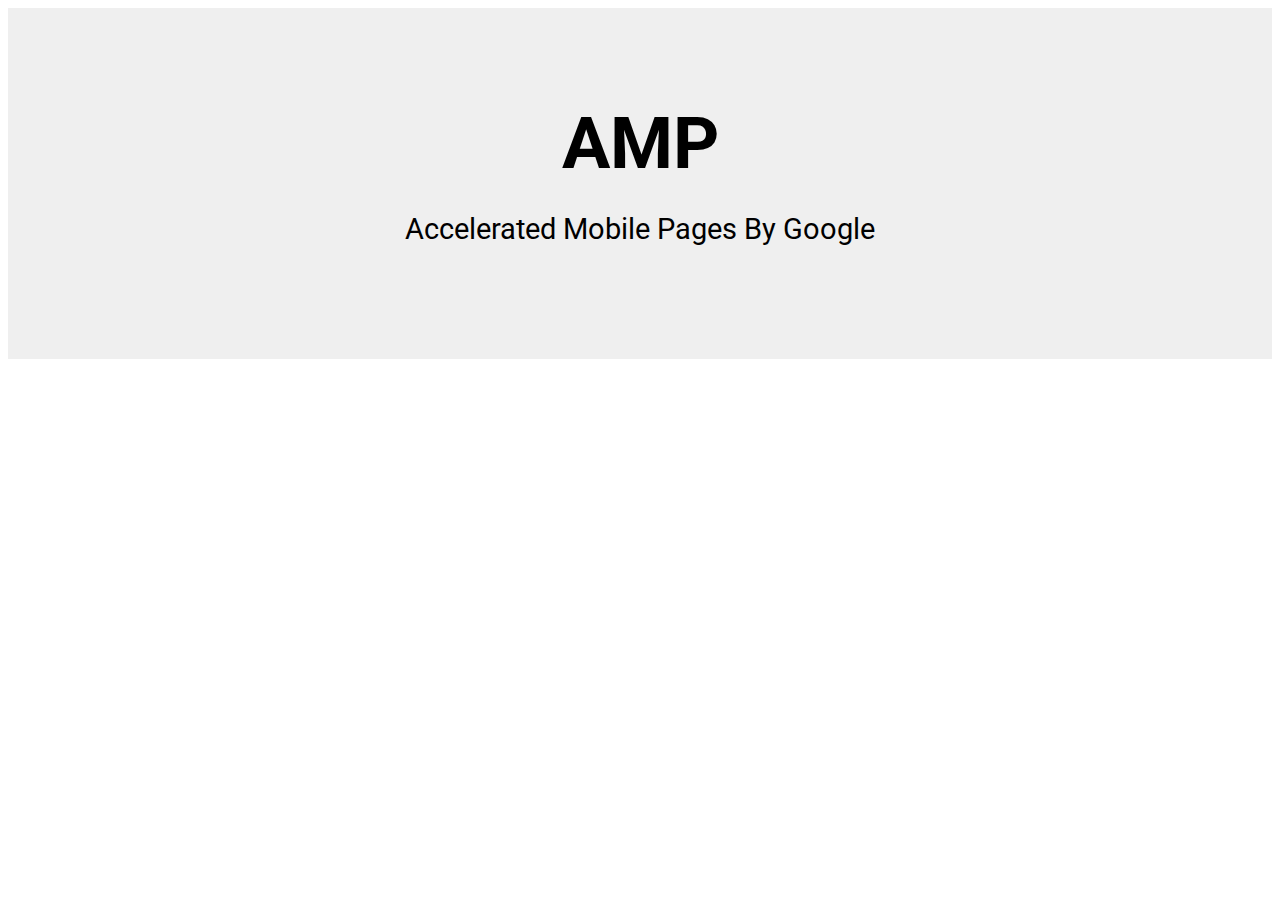
<file: index.html>
<!DOCTYPE html>
<html amp>
<head>
  <!-- Site made with Mobirise Website Builder v4.7.6, https://mobirise.com -->
  <meta charset="UTF-8">
  <meta http-equiv="X-UA-Compatible" content="IE=edge">
  <meta name="generator" content="Mobirise v4.7.6, mobirise.com">
  <meta name="viewport" content="width=device-width, initial-scale=1, minimum-scale=1">
  <link rel="shortcut icon" href="assets/images/logo.png" type="image/x-icon">
  <meta name="description" content="">
  <title>Home</title>
  
<link rel="canonical" href="index.html">
 <style amp-boilerplate>body{-webkit-animation:-amp-start 8s steps(1,end) 0s 1 normal both;-moz-animation:-amp-start 8s steps(1,end) 0s 1 normal both;-ms-animation:-amp-start 8s steps(1,end) 0s 1 normal both;animation:-amp-start 8s steps(1,end) 0s 1 normal both}@-webkit-keyframes -amp-start{from{visibility:hidden}to{visibility:visible}}@-moz-keyframes -amp-start{from{visibility:hidden}to{visibility:visible}}@-ms-keyframes -amp-start{from{visibility:hidden}to{visibility:visible}}@-o-keyframes -amp-start{from{visibility:hidden}to{visibility:visible}}@keyframes -amp-start{from{visibility:hidden}to{visibility:visible}}</style>
<noscript><style amp-boilerplate>body{-webkit-animation:none;-moz-animation:none;-ms-animation:none;animation:none}</style></noscript>
<link href="https://fonts.googleapis.com/css?family=Roboto:100,100i,300,300i,400,400i,500,500i,700,700i,900,900i&subset=cyrillic" rel="stylesheet">
 
 <style amp-custom> 
div,span,h1,h2,h3,h4,h5,h6,p,blockquote,a,ol,ul,li,figcaption{font: inherit;}section{background-color: #eeeeee;}section,.container,.container-fluid{position: relative;word-wrap: break-word;}a.mbr-iconfont:hover{text-decoration: none;}.article .lead p,.article .lead ul,.article .lead ol,.article .lead pre,.article .lead blockquote{margin-bottom: 0;}a{font-style: normal;font-weight: 400;cursor: pointer;}a,a:hover{text-decoration: none;}figure{margin-bottom: 0;}h1,h2,h3,h4,h5,h6,.h1,.h2,.h3,.h4,.h5,.h6,.display-1,.display-2,.display-3,.display-4{line-height: 1;word-break: break-word;word-wrap: break-word;}b,strong{font-weight: bold;}blockquote{padding: 10px 0 10px 20px;position: relative;border-left: 2px solid;border-color: #ff3366;}input:-webkit-autofill,input:-webkit-autofill:hover,input:-webkit-autofill:focus,input:-webkit-autofill:active{transition-delay: 9999s;transition-property: background-color,color;}textarea[type="hidden"]{display: none;}body{position: relative;}section{background-position: 50% 50%;background-repeat: no-repeat;background-size: cover;}section .mbr-background-video,section .mbr-background-video-preview{position: absolute;bottom: 0;left: 0;right: 0;top: 0;}.row{display: -webkit-box;display: -webkit-flex;display: -ms-flexbox;display: flex;-webkit-flex-wrap: wrap;-ms-flex-wrap: wrap;flex-wrap: wrap;margin-right: -15px;margin-left: -15px;}@media (min-width: 576px){.row{margin-right: -15px;margin-left: -15px;}}@media (min-width: 768px){.row{margin-right: -15px;margin-left: -15px;}}@media (min-width: 992px){.row{margin-right: -15px;margin-left: -15px;}}@media (min-width: 1200px){.row{margin-right: -15px;margin-left: -15px;}}.hidden{visibility: hidden;}.mbr-z-index20{z-index: 20;}.mbr-white{color: #ffffff;}.mbr-black{color: #000000;}.mbr-bg-white{background-color: #ffffff;}.mbr-bg-black{background-color: #000000;}.align-left{text-align: left;}.align-center{text-align: center;}.align-right{text-align: right;}@media (max-width: 767px){.align-left,.align-center,.align-right,.mbr-section-btn,.mbr-section-title{text-align: center;}}.mbr-light{font-weight: 300;}.mbr-regular{font-weight: 400;}.mbr-semibold{font-weight: 500;}.mbr-bold{font-weight: 700;}.mbr-figure img,.mbr-figure iframe{display: block;width: 100%;}.card{background-color: transparent;border: none;}.card-img{text-align: center;flex-shrink: 0;}.media{max-width: 100%;margin: 0 auto;}.mbr-figure{-ms-flex-item-align: center;-ms-grid-row-align: center;-webkit-align-self: center;align-self: center;}.media-container > div{max-width: 100%;}.mbr-figure img,.card-img img{width: 100%;}@media (max-width: 991px){.media-size-item{width: auto;}.media{width: auto;}.mbr-figure{width: 100%;}}.mbr-section-btn{margin-left: -.25rem;margin-right: -.25rem;font-size: 0;}nav .mbr-section-btn{margin-left: 0rem;margin-right: 0rem;}.btn .mbr-iconfont,.btn.btn-sm .mbr-iconfont{cursor: pointer;margin-right: 0.5rem;}.btn.btn-md .mbr-iconfont,.btn.btn-md .mbr-iconfont{margin-right: 0.8rem;}[type="submit"]{-webkit-appearance: none;}.mbr-fullscreen .mbr-overlay{min-height: 100vh;}.mbr-fullscreen{display: flex;display: -webkit-flex;display: -moz-flex;display: -ms-flex;display: -o-flex;align-items: center;-webkit-align-items: center;min-height: 100vh;box-sizing: border-box;padding-top: 3rem;padding-bottom: 3rem;}amp-img img{max-height: 100%;max-width: 100%;}img.mbr-temp{width: 100%;}.super-hide{display: none;}.is-builder .nodisplay + img[async],.is-builder .nodisplay + img[decoding="async"],.is-builder amp-img > a + img[async],.is-builder amp-img > a + img[decoding="async"]{display: none;}html:not(.is-builder) amp-img > a{position: absolute;top: 0;bottom: 0;left: 0;right: 0;z-index: 1;}.is-builder .temp-amp-sizer{position: absolute;}.is-builder amp-youtube .temp-amp-sizer,.is-builder amp-vimeo .temp-amp-sizer{position: static;}
*{box-sizing: border-box;}body{font-family: Roboto;font-style: normal;line-height: 1.5;}.mbr-section-title{font-style: normal;line-height: 1.2;}.mbr-section-subtitle{line-height: 1.3;}.mbr-text{font-style: normal;line-height: 1.6;}.display-1{font-family: 'Roboto',sans-serif;font-size: 4.5rem;}.display-2{font-family: 'Roboto',sans-serif;font-size: 2.2rem;}.display-4{font-family: 'Roboto',sans-serif;font-size: 0.9rem;}.display-5{font-family: 'Roboto',sans-serif;font-size: 1.8rem;}.display-7{font-family: 'Roboto',sans-serif;font-size: 1.1rem;}@media (max-width: 768px){.display-1{font-size: 3.6rem;font-size: calc( 2.225rem + (4.5 - 2.225) * ((100vw - 20rem) / (48 - 20)));line-height: calc( 1.4 * (2.225rem + (4.5 - 2.225) * ((100vw - 20rem) / (48 - 20))));}.display-2{font-size: 1.76rem;font-size: calc( 1.42rem + (2.2 - 1.42) * ((100vw - 20rem) / (48 - 20)));line-height: calc( 1.4 * (1.42rem + (2.2 - 1.42) * ((100vw - 20rem) / (48 - 20))));}.display-4{font-size: 0.72rem;font-size: calc( 0.965rem + (0.9 - 0.965) * ((100vw - 20rem) / (48 - 20)));line-height: calc( 1.4 * (0.965rem + (0.9 - 0.965) * ((100vw - 20rem) / (48 - 20))));}.display-5{font-size: 1.44rem;font-size: calc( 1.28rem + (1.8 - 1.28) * ((100vw - 20rem) / (48 - 20)));line-height: calc( 1.4 * (1.28rem + (1.8 - 1.28) * ((100vw - 20rem) / (48 - 20))));}}.btn{font-weight: 400;border-width: 2px;border-style: solid;font-style: normal;letter-spacing: 2px;margin: .4rem .8rem;white-space: normal;transition-property: background-color,color,border-color,box-shadow;transition-duration: .3s,.3s,.3s,2s;transition-timing-function: ease-in-out;padding: 1rem 2rem;border-radius: 0px;display: inline-flex;align-items: center;justify-content: center;word-break: break-word;}.btn-sm{border: 1px solid;font-weight: 400;letter-spacing: 2px;-webkit-transition: all 0.3s ease-in-out;-moz-transition: all 0.3s ease-in-out;transition: all 0.3s ease-in-out;padding: 0.6rem 0.8rem;border-radius: 0px;}.btn-md{font-weight: 600;letter-spacing: 2px;margin: .4rem .8rem;-webkit-transition: all 0.3s ease-in-out;-moz-transition: all 0.3s ease-in-out;transition: all 0.3s ease-in-out;padding: 1rem 2rem;border-radius: 0px;}.bg-primary{background-color: #4ea2e3;}.bg-success{background-color: #0dcd7b;}.bg-info{background-color: #8282e7;}.bg-warning{background-color: #767676;}.bg-danger{background-color: #a0a0a0;}.btn-primary,.btn-primary:active,.btn-primary.active{background-color: #4ea2e3;border-color: #4ea2e3;color: #ffffff;}.btn-primary:hover,.btn-primary:focus,.btn-primary.focus{color: #ffffff;background-color: #1f7dc5;border-color: #1f7dc5;}.btn-primary.disabled,.btn-primary:disabled{color: #ffffff;background-color: #1f7dc5;border-color: #1f7dc5;}.btn-secondary,.btn-secondary:active,.btn-secondary.active{background-color: #4addff;border-color: #4addff;color: #003c4a;}.btn-secondary:hover,.btn-secondary:focus,.btn-secondary.focus{color: #003c4a;background-color: #00cdfd;border-color: #00cdfd;}.btn-secondary.disabled,.btn-secondary:disabled{color: #003c4a;background-color: #00cdfd;border-color: #00cdfd;}.btn-info,.btn-info:active,.btn-info.active{background-color: #8282e7;border-color: #8282e7;color: #ffffff;}.btn-info:hover,.btn-info:focus,.btn-info.focus{color: #ffffff;background-color: #4242db;border-color: #4242db;}.btn-info.disabled,.btn-info:disabled{color: #ffffff;background-color: #4242db;border-color: #4242db;}.btn-success,.btn-success:active,.btn-success.active{background-color: #0dcd7b;border-color: #0dcd7b;color: #ffffff;}.btn-success:hover,.btn-success:focus,.btn-success.focus{color: #ffffff;background-color: #088550;border-color: #088550;}.btn-success.disabled,.btn-success:disabled{color: #ffffff;background-color: #088550;border-color: #088550;}.btn-warning,.btn-warning:active,.btn-warning.active{background-color: #767676;border-color: #767676;color: #ffffff;}.btn-warning:hover,.btn-warning:focus,.btn-warning.focus{color: #ffffff;background-color: #505050;border-color: #505050;}.btn-warning.disabled,.btn-warning:disabled{color: #ffffff;background-color: #505050;border-color: #505050;}.btn-danger,.btn-danger:active,.btn-danger.active{background-color: #a0a0a0;border-color: #a0a0a0;color: #ffffff;}.btn-danger:hover,.btn-danger:focus,.btn-danger.focus{color: #ffffff;background-color: #7a7a7a;border-color: #7a7a7a;}.btn-danger.disabled,.btn-danger:disabled{color: #ffffff;background-color: #7a7a7a;border-color: #7a7a7a;}.btn-black,.btn-black:active,.btn-black.active{background-color: #333333;border-color: #333333;color: #ffffff;}.btn-black:hover,.btn-black:focus,.btn-black.focus{color: #ffffff;background-color: #0d0d0d;border-color: #0d0d0d;}.btn-black.disabled,.btn-black:disabled{color: #ffffff;background-color: #0d0d0d;border-color: #0d0d0d;}.btn-white,.btn-white:active,.btn-white.active{background-color: #ffffff;border-color: #ffffff;color: #808080;}.btn-white:hover,.btn-white:focus,.btn-white.focus{color: #808080;background-color: #d9d9d9;border-color: #d9d9d9;}.btn-white.disabled,.btn-white:disabled{color: #808080;background-color: #d9d9d9;border-color: #d9d9d9;}.btn-white,.btn-white:active,.btn-white.active{color: #333333;}.btn-white:hover,.btn-white:focus,.btn-white.focus{color: #333333;}.btn-white.disabled,.btn-white:disabled{color: #333333;}.btn-primary-outline,.btn-primary-outline:active,.btn-primary-outline.active{background: none;border-color: #1c6faf;color: #1c6faf;}.btn-primary-outline:hover,.btn-primary-outline:focus,.btn-primary-outline.focus{color: #ffffff;background-color: #4ea2e3;border-color: #4ea2e3;}.btn-primary-outline.disabled,.btn-primary-outline:disabled{color: #ffffff;background-color: #4ea2e3;border-color: #4ea2e3;}.btn-secondary-outline,.btn-secondary-outline:active,.btn-secondary-outline.active{background: none;border-color: #00b8e3;color: #00b8e3;}.btn-secondary-outline:hover,.btn-secondary-outline:focus,.btn-secondary-outline.focus{color: #003c4a;background-color: #4addff;border-color: #4addff;}.btn-secondary-outline.disabled,.btn-secondary-outline:disabled{color: #003c4a;background-color: #4addff;border-color: #4addff;}.btn-info-outline,.btn-info-outline:active,.btn-info-outline.active{background: none;border-color: #2c2cd7;color: #2c2cd7;}.btn-info-outline:hover,.btn-info-outline:focus,.btn-info-outline.focus{color: #ffffff;background-color: #8282e7;border-color: #8282e7;}.btn-info-outline.disabled,.btn-info-outline:disabled{color: #ffffff;background-color: #8282e7;border-color: #8282e7;}.btn-success-outline,.btn-success-outline:active,.btn-success-outline.active{background: none;border-color: #076d41;color: #076d41;}.btn-success-outline:hover,.btn-success-outline:focus,.btn-success-outline.focus{color: #ffffff;background-color: #0dcd7b;border-color: #0dcd7b;}.btn-success-outline.disabled,.btn-success-outline:disabled{color: #ffffff;background-color: #0dcd7b;border-color: #0dcd7b;}.btn-warning-outline,.btn-warning-outline:active,.btn-warning-outline.active{background: none;border-color: #434343;color: #434343;}.btn-warning-outline:hover,.btn-warning-outline:focus,.btn-warning-outline.focus{color: #ffffff;background-color: #767676;border-color: #767676;}.btn-warning-outline.disabled,.btn-warning-outline:disabled{color: #ffffff;background-color: #767676;border-color: #767676;}.btn-danger-outline,.btn-danger-outline:active,.btn-danger-outline.active{background: none;border-color: #6d6d6d;color: #6d6d6d;}.btn-danger-outline:hover,.btn-danger-outline:focus,.btn-danger-outline.focus{color: #ffffff;background-color: #a0a0a0;border-color: #a0a0a0;}.btn-danger-outline.disabled,.btn-danger-outline:disabled{color: #ffffff;background-color: #a0a0a0;border-color: #a0a0a0;}.btn-black-outline,.btn-black-outline:active,.btn-black-outline.active{background: none;border-color: #000000;color: #000000;}.btn-black-outline:hover,.btn-black-outline:focus,.btn-black-outline.focus{color: #ffffff;background-color: #333333;border-color: #333333;}.btn-black-outline.disabled,.btn-black-outline:disabled{color: #ffffff;background-color: #333333;border-color: #333333;}.btn-white-outline,.btn-white-outline:active,.btn-white-outline.active{background: none;border-color: #ffffff;color: #ffffff;}.btn-white-outline:hover,.btn-white-outline:focus,.btn-white-outline.focus{color: #333333;background-color: #ffffff;border-color: #ffffff;}.text-primary{color: #4ea2e3;}.text-secondary{color: #4addff;}.text-success{color: #0dcd7b;}.text-info{color: #8282e7;}.text-warning{color: #767676;}.text-danger{color: #a0a0a0;}.text-white{color: #ffffff;}.text-black{color: #000000;}a.text-primary:hover,a.text-primary:focus{color: #1c6faf;}a.text-secondary:hover,a.text-secondary:focus{color: #00b8e3;}a.text-success:hover,a.text-success:focus{color: #076d41;}a.text-info:hover,a.text-info:focus{color: #2c2cd7;}a.text-warning:hover,a.text-warning:focus{color: #434343;}a.text-danger:hover,a.text-danger:focus{color: #6d6d6d;}a.text-white:hover,a.text-white:focus{color: #b3b3b3;}a.text-black:hover,a.text-black:focus{color: #4d4d4d;}.alert-success{background-color: #0dcd7b;}.alert-info{background-color: #8282e7;}.alert-warning{background-color: #767676;}.alert-danger{background-color: #a0a0a0;}.btn-form{border-radius: 0;}.btn-form:hover{cursor: pointer;}a,a:hover{color: #4ea2e3;}.mbr-plan-header.bg-primary .mbr-plan-subtitle,.mbr-plan-header.bg-primary .mbr-plan-price-desc{color: #feffff;}.mbr-plan-header.bg-success .mbr-plan-subtitle,.mbr-plan-header.bg-success .mbr-plan-price-desc{color: #acfad9;}.mbr-plan-header.bg-info .mbr-plan-subtitle,.mbr-plan-header.bg-info .mbr-plan-price-desc{color: #ffffff;}.mbr-plan-header.bg-warning .mbr-plan-subtitle,.mbr-plan-header.bg-warning .mbr-plan-price-desc{color: #b6b6b6;}.mbr-plan-header.bg-danger .mbr-plan-subtitle,.mbr-plan-header.bg-danger .mbr-plan-price-desc{color: #e0e0e0;}blockquote{padding: 10px 0 10px 20px;position: relative;border-color: #4ea2e3;border-width: 3px;}ul,ol,pre,blockquote{margin-bottom: 0;margin-top: 0;}pre{background: #f4f4f4;padding: 10px 24px;white-space: pre-wrap;}.inactive{-webkit-user-select: none;-moz-user-select: none;-ms-user-select: none;user-select: none;pointer-events: none;-webkit-user-drag: none;user-drag: none;}html,body{height: auto;min-height: 100vh;}.popover-content ul.show{min-height: 155px;}#scrollToTop{display: none;}.mbr-container{max-width: 800px;padding: 0 10px;margin: 0 auto;position: relative;}h1,h2,h3{margin: auto;}h1,h3,p{padding: 10px 0;margin-bottom: 15px;}p,li,blockquote{color: #15181b;letter-spacing: 0.5px;line-height: 1.7;}.container{padding-right: 15px;padding-left: 15px;width: 100%;margin-right: auto;margin-left: auto;}@media (max-width: 767px){.container{max-width: 540px;}}@media (min-width: 768px){.container{max-width: 720px;}}@media (min-width: 992px){.container{max-width: 960px;}}@media (min-width: 1200px){.container{max-width: 1140px;}}.mbr-row{display: -webkit-box;display: -webkit-flex;display: -ms-flexbox;display: flex;-webkit-flex-wrap: wrap;-ms-flex-wrap: wrap;flex-wrap: wrap;margin-right: -15px;margin-left: -15px;}.mbr-justify-content-center{justify-content: center;}@media (max-width: 767px){.mbr-col-sm-12{-ms-flex: 0 0 100%;flex: 0 0 100%;max-width: 100%;padding-right: 15px;padding-left: 15px;}.mbr-row{margin: 0;}}@media (min-width: 768px){.mbr-col-md-3{-ms-flex: 0 0 25%;flex: 0 0 25%;max-width: 25%;padding-right: 15px;padding-left: 15px;}.mbr-col-md-4{-ms-flex: 0 0 33.333333%;flex: 0 0 33.333333%;max-width: 33.333333%;padding-right: 15px;padding-left: 15px;}.mbr-col-md-5{-ms-flex: 0 0 41.666667%;flex: 0 0 41.666667%;max-width: 41.666667%;padding-right: 15px;padding-left: 15px;}.mbr-col-md-6{-ms-flex: 0 0 50%;flex: 0 0 50%;max-width: 50%;padding-right: 15px;padding-left: 15px;}.mbr-col-md-7{-ms-flex: 0 0 58.333333%;flex: 0 0 58.333333%;max-width: 58.333333%;padding-right: 15px;padding-left: 15px;}.mbr-col-md-8{-ms-flex: 0 0 66.666667%;flex: 0 0 66.666667%;max-width: 66.666667%;padding-left: 15px;padding-right: 15px;}.mbr-col-md-10{-ms-flex: 0 0 83.333333%;flex: 0 0 83.333333%;max-width: 83.333333%;padding-left: 15px;padding-right: 15px;}.mbr-col-md-12{-ms-flex: 0 0 100%;flex: 0 0 100%;max-width: 100%;padding-right: 15px;padding-left: 15px;}}@media (min-width: 992px){.mbr-col-lg-2{-ms-flex: 0 0 16.666667%;flex: 0 0 16.666667%;max-width: 16.666667%;padding-right: 15px;padding-left: 15px;}.mbr-col-lg-3{-ms-flex: 0 0 25%;flex: 0 0 25%;max-width: 25%;padding-right: 15px;padding-left: 15px;}.mbr-col-lg-4{-ms-flex: 0 0 33.33%;flex: 0 0 33.33%;max-width: 33.33%;padding-right: 15px;padding-left: 15px;}.mbr-col-lg-5{-ms-flex: 0 0 41.666%;flex: 0 0 41.666%;max-width: 41.666%;padding-right: 15px;padding-left: 15px;}.mbr-col-lg-6{-ms-flex: 0 0 50%;flex: 0 0 50%;max-width: 50%;padding-right: 15px;padding-left: 15px;}.mbr-col-lg-8{-ms-flex: 0 0 66.666667%;flex: 0 0 66.666667%;max-width: 66.666667%;padding-left: 15px;padding-right: 15px;}.mbr-col-lg-10{-ms-flex: 0 0 83.3333%;flex: 0 0 83.3333%;max-width: 83.3333%;padding-right: 15px;padding-left: 15px;}.mbr-col-lg-12{-ms-flex: 0 0 100%;flex: 0 0 100%;max-width: 100%;padding-right: 15px;padding-left: 15px;}}@media (min-width: 1200px){.mbr-col-xl-7{-ms-flex: 0 0 58.333333%;flex: 0 0 58.333333%;max-width: 58.333333%;padding-right: 15px;padding-left: 15px;}.mbr-col-xl-8{-ms-flex: 0 0 66.666667%;flex: 0 0 66.666667%;max-width: 66.666667%;padding-left: 15px;padding-right: 15px;}}section.sidebar-open:before{content: '';position: fixed;top: 0;bottom: 0;right: 0;left: 0;background-color: rgba(0,0,0,0.2);z-index: 1040;}p{margin-top: 0;}.cid-qVACUbW7nn{padding-top: 90px;padding-bottom: 90px;background-color: #efefef;}.cid-qVACUbW7nn .mbr-section-btn{margin-bottom: 20px;}.cid-qVACUbW7nn amp-img{width: 100%;text-align: center;margin: 0 auto;max-width: 100%;}
.engine{position: absolute;text-indent: -2400px;text-align: center;padding: 0;top: 0;left: -2400px;}</style>
 
  <script async  src="https://cdn.ampproject.org/v0.js"></script>
  <script async custom-element="amp-analytics" src="https://cdn.ampproject.org/v0/amp-analytics-0.1.js"></script>
  
  
</head>
<body>
  <section class="header2 cid-qVACUbW7nn" id="header2-0">

    

    <div class="container">
        <div class="mbr-row mbr-justify-content-center">
            <div class="mbr-col-lg-8">
                <h1 class="mbr-fonts-style align-center mbr-bold display-1">AMP
                </h1>
                <h3 class="mbr-fonts-style align-center display-5">
                    Accelerated Mobile Pages By Google
                </h3>
                <div class="mbr-text align-center">
                    
                </div>
                
                <amp-img src="assets/images/mbr-721x1080.jpg" alt="Mobirise" width="729.6787037037037" height="1093" layout="responsive">
                    
                </amp-img>
            </div>
        </div>
    </div>

</section>


  
  
<section class="engine"><a href="https://mobirise.me/r">bootstrap templates</a></section></body>
</html>
</file>
